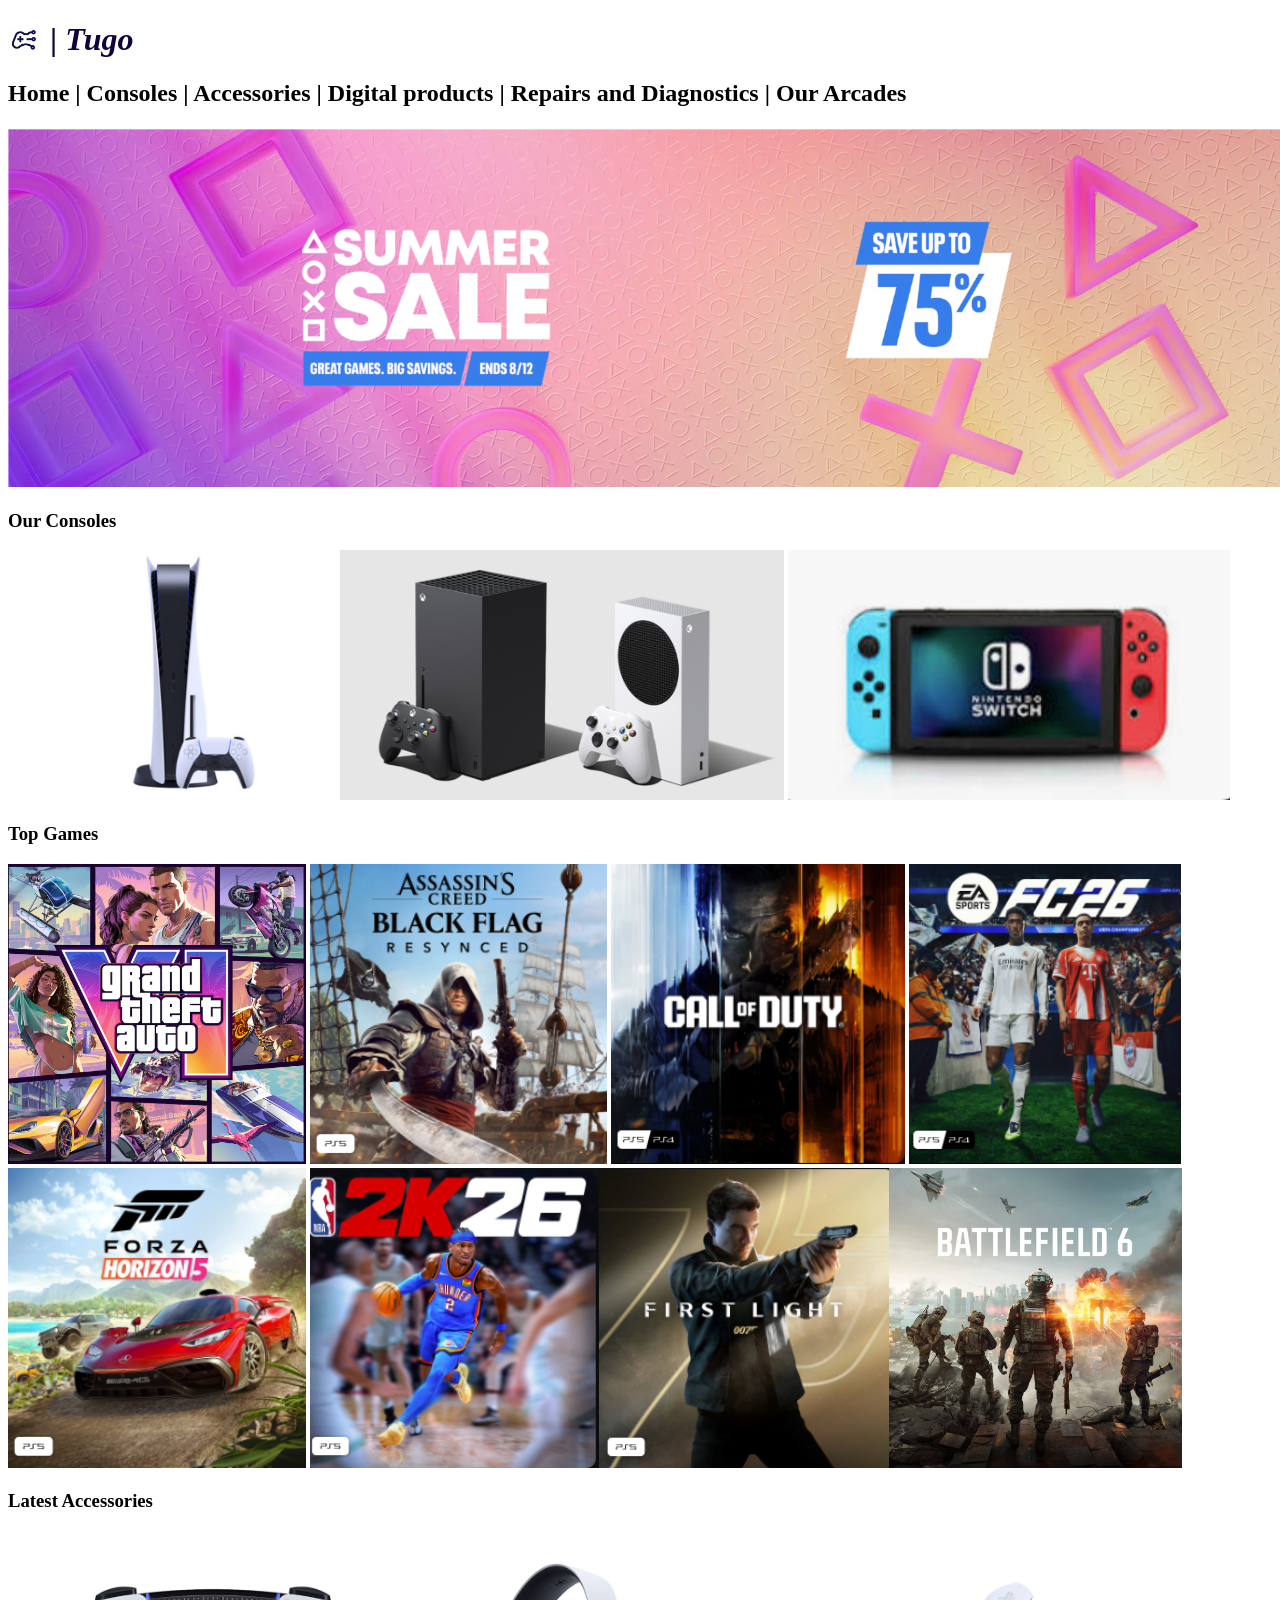
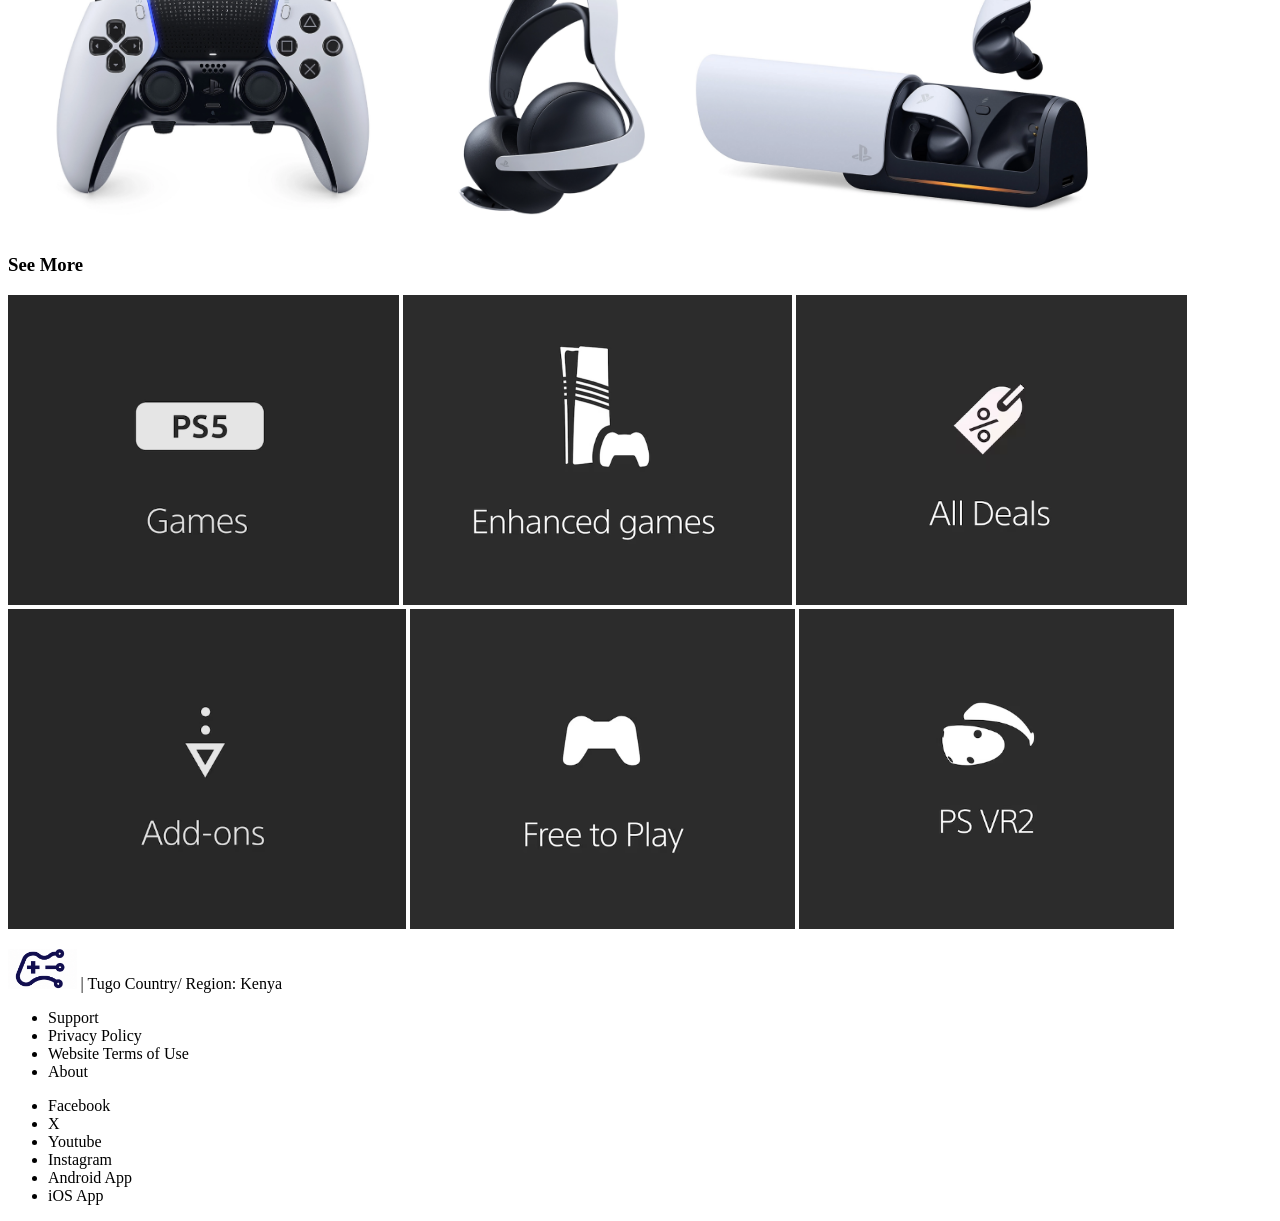
<file: Gaming store/index.html>
<!DOCTYPE html>
<html lang="en">
<head>

    <meta charset="UTF-8">
    <meta name="viewport" content="width=device-width, initial-scale=1.0">
    <title>Gameport - Ultimate Gaming Hub</title>
    <link rel="stylesheet" href="./css/styles.css">
</head>
<h1> <img src="img/logo.png" alt="" height="20" /> | Tugo </h1>

         <h2>Home | Consoles | Accessories | Digital products | Repairs and Diagnostics | Our Arcades </h2>

<body>
    <p><img src="img/Layout.png" alt="" height="360"></p>
    <p> 
        <h3>Our Consoles</h3>
        <img src="img/console 4.png" alt="Ps5 img" height="250"> <img src="img/console 5.png" alt="Xbox img"height="250"> <img src="img/console 3.png" alt=""height="250"> 
    </p>
    <p>
        <h3>Top Games</h3>
        <img src="img/Game 7.png" alt=""height="300"> <img src="img/Game 2.png" alt=""height="300"> <img src="img/Game 3.png" alt=""height="300"> <img src="img/Game 4.png" alt=""height="300"> <img src="img/Game 5.png" alt=""height="300"> <img src="img/Game 6.png" alt=""height="300"><img src="img/Game 1.png" alt=""height="300"><img src="img/Game 8.png" alt=""height="300">
    </p>

    <p>
        <h3>Latest Accessories</h3>
        <img src="img/Accessories 2.png" alt=""height="300"> <img src="img/Accessories 3.png" alt=""height="300"> <img src="img/Accessories.png" alt=""height="300"> 
    </p>

    <p>
        <h3> See More</h3>
        <img src="img/See More 1.png" alt=""height="310"> <img src="img/See More 2.png" alt=""height="310"> <img src="img/See More 3.png" alt=""height="310">  <img src="img/See More 4.png" alt=""height="320"> <img src="img/See More 5.png" alt=""height="320"> <img src="img/See More 6.png" alt=""height="320"> 

    
    
</body>

<div>
</p>
    <footer>
       <p> <img src="img/logo.png" alt="" height="40" /> | Tugo  Country/ Region: Kenya</p>
       <ul> 
        <li>Support</li>
       <li>Privacy Policy</li>
        <li>Website Terms of Use</li>
        <li>About</li>
        
       </ul>
        

       <p> <ul>
        <li>Facebook</li>
        <li>X</li>
        <li>Youtube</li>
        <li>Instagram</li>
        <li> Android App</li>
         <li>iOS App</li>
       </ul>
        
         
       
       </p>

    </footer>

</div>

</html>
</file>
<file: Gaming store/css/styles.css>
h1{
font-style: italic;
color: rgb(18, 3, 57);
font-size:x-largeg;

}
</file>
